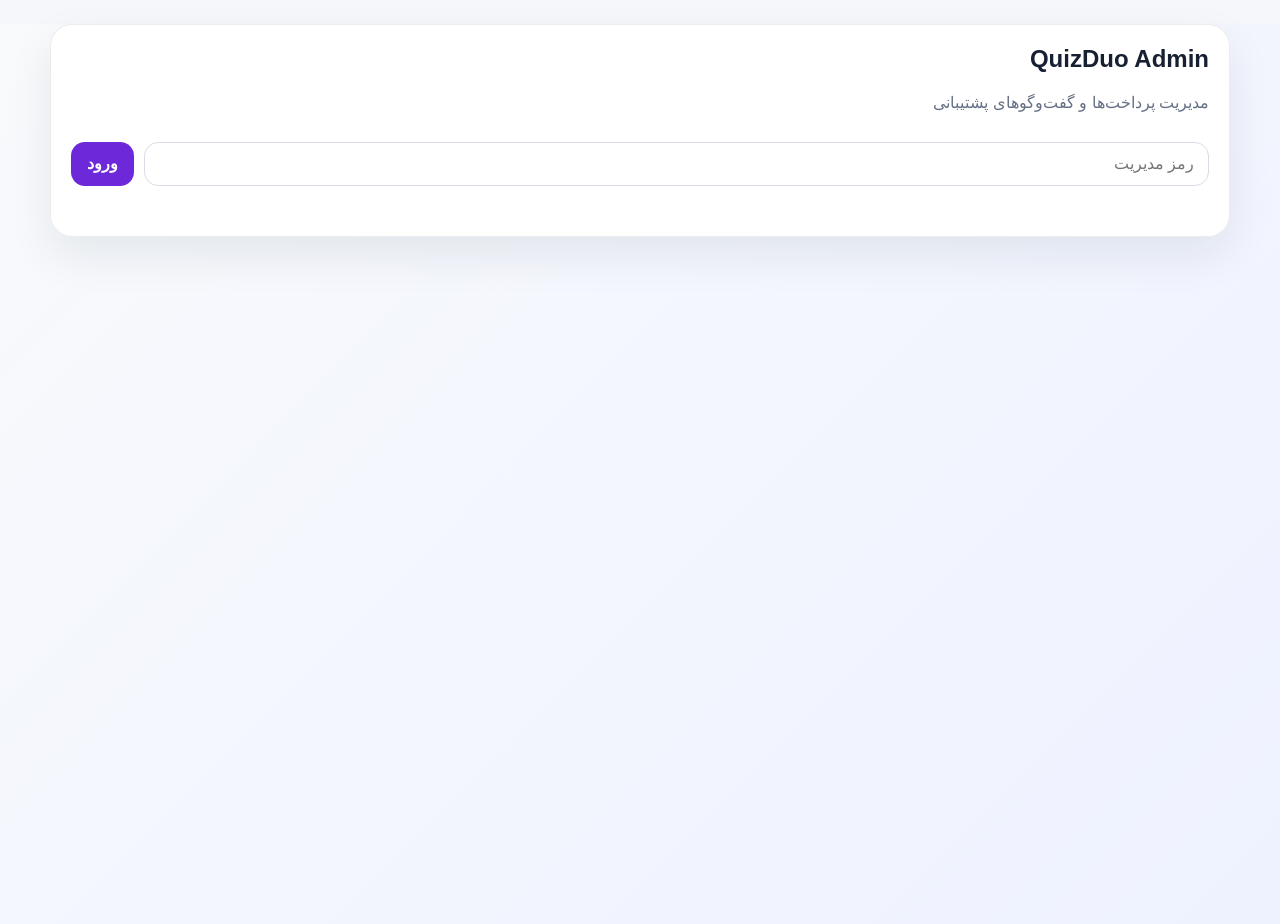
<file: backend/Admin.html>
<!doctype html>
<html lang="fa" dir="rtl">
<head>
  <base target="_top">
  <meta charset="utf-8">
  <meta name="viewport" content="width=device-width, initial-scale=1, viewport-fit=cover">
  <title>QuizDuo Admin</title>
  <style>
    :root {
      font-family: Tahoma, Arial, sans-serif;
      color: #172033;
      background: #f5f7fb;
    }
    * { box-sizing: border-box; }
    body { margin: 0; min-height: 100vh; background: linear-gradient(135deg, #f8fafc, #eef2ff); }
    button, input, textarea, select { font: inherit; }
    button { cursor: pointer; }
    .wrap { width: min(1180px, calc(100% - 24px)); margin: 24px auto 48px; }
    .topbar, .panel { background: rgba(255,255,255,.94); border: 1px solid rgba(15,23,42,.08); box-shadow: 0 18px 45px rgba(15,23,42,.08); border-radius: 22px; }
    .topbar { padding: 20px; display: grid; gap: 14px; }
    h1,h2,h3,p { margin-top: 0; }
    .muted { color: #667085; }
    .login-row { display: grid; grid-template-columns: 1fr auto; gap: 10px; }
    input, textarea, select { width: 100%; border: 1px solid #d7dce5; border-radius: 14px; padding: 12px 14px; outline: none; background: #fff; }
    input:focus, textarea:focus, select:focus { border-color: #7c3aed; box-shadow: 0 0 0 3px rgba(124,58,237,.11); }
    textarea { min-height: 160px; resize: vertical; line-height: 1.9; }
    .btn { border: 0; border-radius: 14px; padding: 11px 16px; font-weight: 800; }
    .btn-primary { background: #6d28d9; color: #fff; }
    .btn-secondary { background: #eef2ff; color: #312e81; }
    .btn-danger { background: #fee2e2; color: #991b1b; }
    .tabs { display: flex; gap: 10px; margin: 18px 0; }
    .tabs button.active { background: #111827; color: #fff; }
    .view { display: none; }
    .view.active { display: block; }
    .grid { display: grid; gap: 16px; }
    .payment-grid { grid-template-columns: repeat(auto-fit, minmax(280px, 1fr)); }
    .panel { padding: 18px; }
    .card-title { display: flex; justify-content: space-between; gap: 12px; align-items: flex-start; }
    .badge { display: inline-flex; padding: 6px 10px; border-radius: 999px; font-size: .78rem; font-weight: 900; white-space: nowrap; }
    .badge.wait { background: #fff7ed; color: #9a3412; }
    .badge.ok { background: #dcfce7; color: #166534; }
    .badge.no { background: #fee2e2; color: #991b1b; }
    .badge.info { background: #dbeafe; color: #1d4ed8; }
    .meta { display: grid; gap: 7px; color: #475467; font-size: .92rem; }
    .actions { display: flex; flex-wrap: wrap; gap: 8px; margin-top: 14px; }
    .support-thread { display: grid; gap: 10px; margin: 16px 0; max-height: 560px; overflow-y: auto; padding: 2px; }
    .message { border-radius: 16px; padding: 12px 14px; line-height: 1.9; white-space: pre-wrap; overflow-wrap: anywhere; }
    .message.user { background: #eff6ff; border: 1px solid #dbeafe; }
    .message.admin { background: #ecfdf5; border: 1px solid #d1fae5; }
    .message-head { display: flex; justify-content: space-between; gap: 8px; font-weight: 800; }
    .message small { display: block; margin-top: 6px; color: #667085; font-weight: 500; }
    .reply-box { display: grid; gap: 10px; margin-top: 16px; }
    .empty, .error { padding: 26px; text-align: center; color: #667085; }
    .hidden { display: none !important; }
    .toolbar { display: flex; flex-wrap: wrap; align-items: center; justify-content: space-between; gap: 10px; margin-bottom: 14px; }
    .count { font-weight: 900; }
    @media (max-width: 640px) {
      .wrap { width: min(100% - 12px, 1180px); margin-top: 8px; }
      .topbar, .panel { border-radius: 16px; padding: 14px; }
      .login-row { grid-template-columns: 1fr; }
      .tabs { overflow-x: auto; }
      .tabs button { white-space: nowrap; }
    }
  </style>
</head>
<body>
  <div class="wrap">
    <section class="topbar">
      <div>
        <h1>QuizDuo Admin</h1>
        <p class="muted">مدیریت پرداخت‌ها و گفت‌وگوهای پشتیبانی</p>
      </div>
      <div class="login-row">
        <input id="password" type="password" placeholder="رمز مدیریت">
        <button class="btn btn-primary" onclick="login()">ورود</button>
      </div>
      <p id="loginMessage" class="muted"></p>
    </section>

    <div id="adminArea" class="hidden">
      <div class="tabs">
        <button id="tabPayments" class="btn btn-secondary active" onclick="showTab('payments')">💳 پرداخت‌ها</button>
        <button id="tabSupport" class="btn btn-secondary" onclick="showTab('support')">🎫 پشتیبانی</button>
        <button id="tabChallenge" class="btn btn-secondary" onclick="showTab('challenge')">🎯 چالش روز</button>
        <button class="btn btn-secondary" onclick="refreshAll()">🔄 بروزرسانی</button>
      </div>

      <section id="payments" class="view active">
        <div class="toolbar">
          <h2>پرداخت‌ها</h2>
          <span id="paymentCount" class="count"></span>
        </div>
        <div id="paymentsList" class="grid payment-grid"></div>
      </section>

      <section id="challenge" class="view">
        <div class="panel">
          <h2>مدیریت چالش روزانه</h2>
          <p class="muted">اگر چالش دستی تعیین نکنی، سیستم هر روز یک سؤال را به‌صورت تصادفی از بانک پیش‌فرض انتخاب می‌کند.</p>
          <label>موضوع</label><input id="challengeTopic" placeholder="مثلاً منطق، ریاضی، نجوم">
          <label>متن سؤال</label><textarea id="challengeQuestion" placeholder="متن چالش"></textarea>
          <div class="grid payment-grid"><div><label>گزینه ۱</label><input id="challengeA0"></div><div><label>گزینه ۲</label><input id="challengeA1"></div><div><label>گزینه ۳</label><input id="challengeA2"></div><div><label>گزینه ۴</label><input id="challengeA3"></div></div>
          <label>شماره گزینه صحیح</label><select id="challengeCorrect"><option value="0">گزینه ۱</option><option value="1">گزینه ۲</option><option value="2">گزینه ۳</option><option value="3">گزینه ۴</option></select>
          <div class="actions"><button class="btn btn-primary" onclick="saveDailyChallenge()">ثبت به‌عنوان چالش امروز</button><button class="btn btn-secondary" onclick="loadChallengeBank()">نمایش بانک پیش‌فرض</button></div>
          <p id="challengeMessage" class="muted"></p><div id="challengeBank"></div>
        </div>
      </section>
      <section id="support" class="view">
        <div class="toolbar">
          <h2>گفت‌وگوهای پشتیبانی</h2>
          <span id="supportCount" class="count"></span>
        </div>
        <div id="supportList" class="grid"></div>
      </section>
    </div>
  </div>

<script>
  let adminPassword = '';

  function runServer(method, args = []) {
    return new Promise((resolve, reject) => {
      let runner = google.script.run
        .withSuccessHandler(resolve)
        .withFailureHandler(reject);
      runner[method](...args);
    });
  }

  function esc(value) {
    return String(value ?? '')
      .replaceAll('&', '&amp;')
      .replaceAll('<', '&lt;')
      .replaceAll('>', '&gt;')
      .replaceAll('"', '&quot;')
      .replaceAll("'", '&#039;');
  }

  function formatDate(value) {
    if (!value) return '-';
    const date = new Date(value);
    if (Number.isNaN(date.getTime())) return String(value);
    return date.toLocaleString('fa-IR');
  }

  function money(value) {
    return Number(value || 0).toLocaleString('fa-IR') + ' تومان';
  }

  function statusClass(status) {
    if (status === 'تأیید شد' || status === 'پاسخ داده شد') return 'ok';
    if (status === 'رد شد' || status === 'بسته شد') return 'no';
    if (status === 'در حال بررسی') return 'info';
    return 'wait';
  }

  async function login() {
    adminPassword = document.getElementById('password').value.trim();
    const msg = document.getElementById('loginMessage');
    if (!adminPassword) {
      msg.textContent = 'رمز مدیریت را وارد کنید.';
      return;
    }
    msg.textContent = 'در حال بررسی...';
    try {
      const payments = await runServer('getPaymentsForAdmin', [adminPassword]);
      adminPassword = adminPassword;
      document.getElementById('adminArea').classList.remove('hidden');
      msg.textContent = 'ورود موفق بود.';
      renderPayments(payments);
      await loadSupport();
    } catch (error) {
      msg.textContent = error && error.message ? error.message : 'ورود ناموفق بود.';
    }
  }

  function showTab(name) {
    document.querySelectorAll('.view').forEach(el => el.classList.remove('active'));
    document.getElementById(name).classList.add('active');
    document.querySelectorAll('.tabs button').forEach(el => el.classList.remove('active'));
    if (name === 'payments') document.getElementById('tabPayments').classList.add('active');
    if (name === 'support') document.getElementById('tabSupport').classList.add('active');
    if (name === 'challenge') document.getElementById('tabChallenge').classList.add('active');
  }

  async function refreshAll() {
    if (!adminPassword) return;
    try {
      const [payments] = await Promise.all([
        runServer('getPaymentsForAdmin', [adminPassword]),
        loadSupport()
      ]);
      renderPayments(payments);
    } catch (error) {
      alert(error && error.message ? error.message : 'بروزرسانی ناموفق بود.');
    }
  }

  function renderPayments(items) {
    const list = document.getElementById('paymentsList');
    document.getElementById('paymentCount').textContent = `${(items || []).length.toLocaleString('fa-IR')} مورد`;
    if (!items || !items.length) {
      list.innerHTML = '<div class="panel empty">هنوز پرداختی ثبت نشده است.</div>';
      return;
    }
    list.innerHTML = items.map(item => `
      <article class="panel">
        <div class="card-title">
          <div>
            <h3>${esc(item.username || '-')}</h3>
            <div class="muted">${esc(item.planName || item.planId || '-')}</div>
          </div>
          <span class="badge ${statusClass(item.status)}">${esc(item.status || '-')}</span>
        </div>
        <div class="meta">
          <div>📱 ${esc(item.phone || '-')}</div>
          <div>💰 ${money(item.amount)}</div>
          <div>🕒 ${esc(formatDate(item.timestamp))}</div>
          <div>🧾 ${esc(item.fileName || '-')}</div>
          ${item.receiptUrl ? `<div><a href="${esc(item.receiptUrl)}" target="_blank" rel="noopener">مشاهده فیش</a></div>` : ''}
          ${item.userMessage ? `<div>💬 ${esc(item.userMessage)}</div>` : ''}
        </div>
        <div class="actions">
          <button class="btn btn-primary" onclick="setPaymentStatus(${Number(item.rowNumber)}, 'تأیید شد')">✅ تأیید</button>
          <button class="btn btn-danger" onclick="setPaymentStatus(${Number(item.rowNumber)}, 'رد شد')">❌ رد</button>
          <button class="btn btn-secondary" onclick="setPaymentStatus(${Number(item.rowNumber)}, 'در انتظار بررسی')">⏳ انتظار</button>
        </div>
      </article>
    `).join('');
  }

  async function setPaymentStatus(rowNumber, status) {
    if (!adminPassword) return;
    try {
      await runServer('updatePaymentStatus', [adminPassword, rowNumber, status]);
      await refreshAll();
    } catch (error) {
      alert(error && error.message ? error.message : 'تغییر وضعیت ناموفق بود.');
    }
  }

  async function loadSupport() {
    if (!adminPassword) return [];
    const items = await runServer('getSupportForAdmin', [adminPassword]);
    renderSupport(items);
    return items;
  }

  function renderSupport(items) {
    const list = document.getElementById('supportList');
    document.getElementById('supportCount').textContent = `${(items || []).length.toLocaleString('fa-IR')} گفت‌وگو`;
    if (!items || !items.length) {
      list.innerHTML = '<div class="panel empty">هنوز گفت‌وگوی پشتیبانی ثبت نشده است.</div>';
      return;
    }

    list.innerHTML = items.map(conversation => {
      const thread = Array.isArray(conversation.thread) ? conversation.thread : [];
      const messages = thread.map(item => `
        <div class="message ${item.sender === 'admin' ? 'admin' : 'user'}">
          <div class="message-head">
            <span>${item.sender === 'admin' ? 'پشتیبانی QuizDuo' : esc(conversation.username || 'کاربر')}</span>
            <span>${item.sender === 'admin' ? '🛠️' : '👤'}</span>
          </div>
          <div>${esc(item.text || '')}</div>
          <small>${esc(formatDate(item.timestamp))}</small>
        </div>
      `).join('');

      return `
        <article class="panel">
          <div class="card-title">
            <div>
              <h3>${esc(conversation.subject || 'بدون موضوع')}</h3>
              <div class="muted">${esc(conversation.username || '-')} · ${esc(conversation.phone || '-')}</div>
            </div>
            <span class="badge ${statusClass(conversation.status)}">${esc(conversation.status || 'جدید')}</span>
          </div>
          <div class="support-thread">${messages || '<div class="empty">پیامی در این گفت‌وگو وجود ندارد.</div>'}</div>
          <div class="reply-box">
            <textarea id="reply-${esc(conversation.conversationId)}" class="admin-support-reply" placeholder="پاسخ ادمین را کامل وارد کنید."></textarea>
            <div class="actions">
              <select id="status-${esc(conversation.conversationId)}">
                <option value="پاسخ داده شد" ${conversation.status === 'پاسخ داده شد' ? 'selected' : ''}>پاسخ داده شد</option>
                <option value="در حال بررسی" ${conversation.status === 'در حال بررسی' ? 'selected' : ''}>در حال بررسی</option>
                <option value="جدید" ${conversation.status === 'جدید' ? 'selected' : ''}>جدید</option>
                <option value="بسته شد" ${conversation.status === 'بسته شد' ? 'selected' : ''}>بسته شد</option>
              </select>
              <button class="btn btn-primary" onclick="replySupport(${Number(conversation.lastRowNumber || conversation.rowNumber)}, '${esc(conversation.conversationId)}')">ارسال پاسخ در همین گفت‌وگو</button>
            </div>
          </div>
        </article>
      `;
    }).join('');
  }

  async function replySupport(rowNumber, conversationId) {
    if (!adminPassword) return;
    const textarea = document.getElementById(`reply-${conversationId}`);
    const status = document.getElementById(`status-${conversationId}`).value;
    const text = textarea ? textarea.value.trim() : '';
    if (!text) {
      alert('متن پاسخ را وارد کنید.');
      return;
    }
    try {
      await runServer('replyToSupport', [adminPassword, rowNumber, text, status]);
      await loadSupport();
    } catch (error) {
      alert(error && error.message ? error.message : 'ارسال پاسخ ناموفق بود.');
    }
  }

  async function saveDailyChallenge() {
    const challenge = { topic: document.getElementById('challengeTopic').value.trim(), q: document.getElementById('challengeQuestion').value.trim(), a: [0,1,2,3].map(i => document.getElementById('challengeA'+i).value.trim()), correct: Number(document.getElementById('challengeCorrect').value) };
    const msg = document.getElementById('challengeMessage');
    if (!challenge.q || challenge.a.some(x => !x)) { msg.textContent = 'متن سؤال و هر چهار گزینه را کامل کن.'; return; }
    msg.textContent = 'در حال ثبت...';
    try { const result = await runServer('setDailyChallengeForAdmin', [adminPassword, challenge]); msg.textContent = result.success ? 'چالش امروز با موفقیت تغییر کرد.' : 'ثبت انجام نشد.'; }
    catch (e) { msg.textContent = e.message || 'خطا در ثبت چالش.'; }
  }
  async function loadChallengeBank() {
    const box = document.getElementById('challengeBank'); box.textContent = 'در حال دریافت بانک...';
    try { const bank = await runServer('getChallengeBankForAdmin', [adminPassword]); window._qdChallengeBank = bank; box.innerHTML = bank.map((x,i) => `<div class="panel" style="margin-top:8px"><b>${esc(x.topic)}:</b> ${esc(x.q)}<div class="actions"><button class="btn btn-secondary" onclick="fillChallenge(${i})">ویرایش و انتخاب</button></div></div>`).join(''); }
    catch(e) { box.textContent = e.message || 'خطا'; }
  }
  function fillChallenge(i) {
    const x = (window._qdChallengeBank || [])[i]; if (!x) return;
    document.getElementById('challengeTopic').value = x.topic; document.getElementById('challengeQuestion').value = x.q;
    x.a.forEach((v,j) => { const el=document.getElementById('challengeA'+j); if(el)el.value=v; });
    document.getElementById('challengeCorrect').value = String(x.correct); document.getElementById('challengeMessage').textContent = 'سؤال انتخاب شد؛ برای اعمال، روی ثبت چالش امروز بزن.';
  }

</script>
</body>
</html>
</file>
